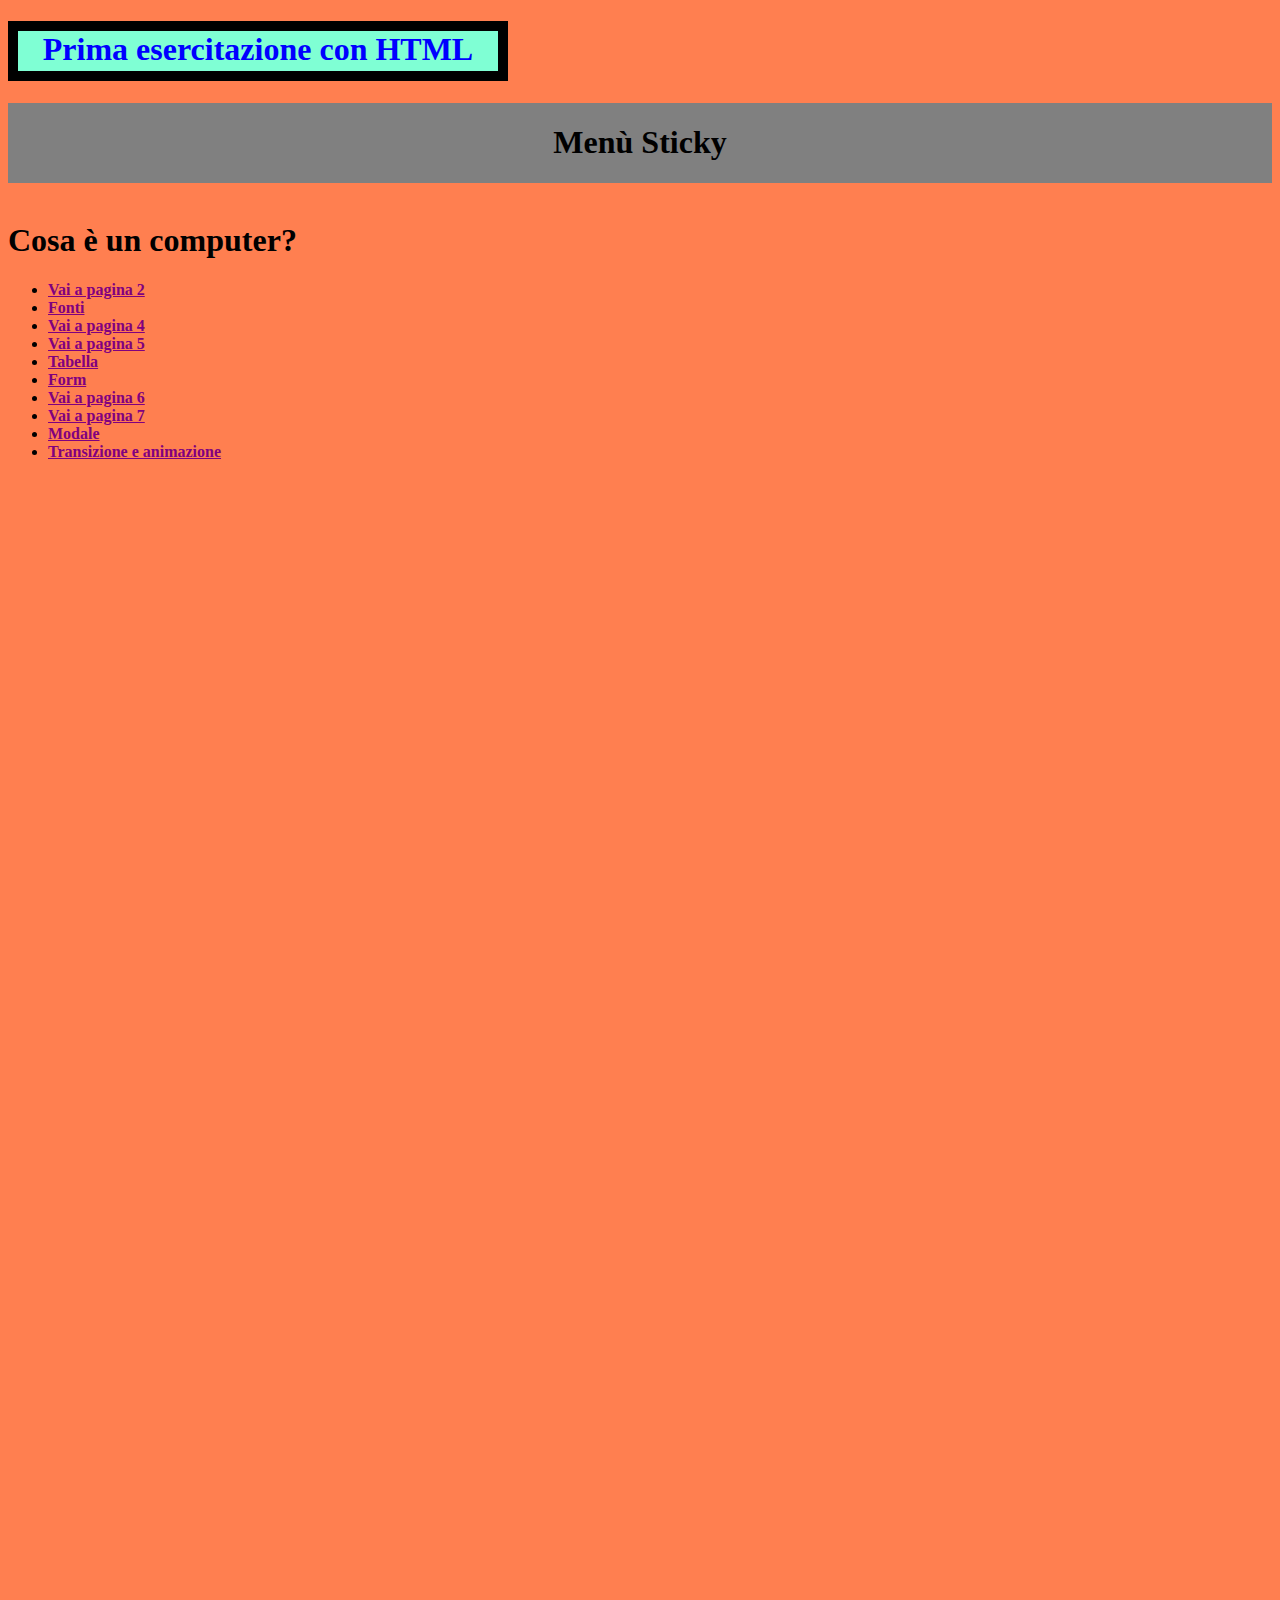
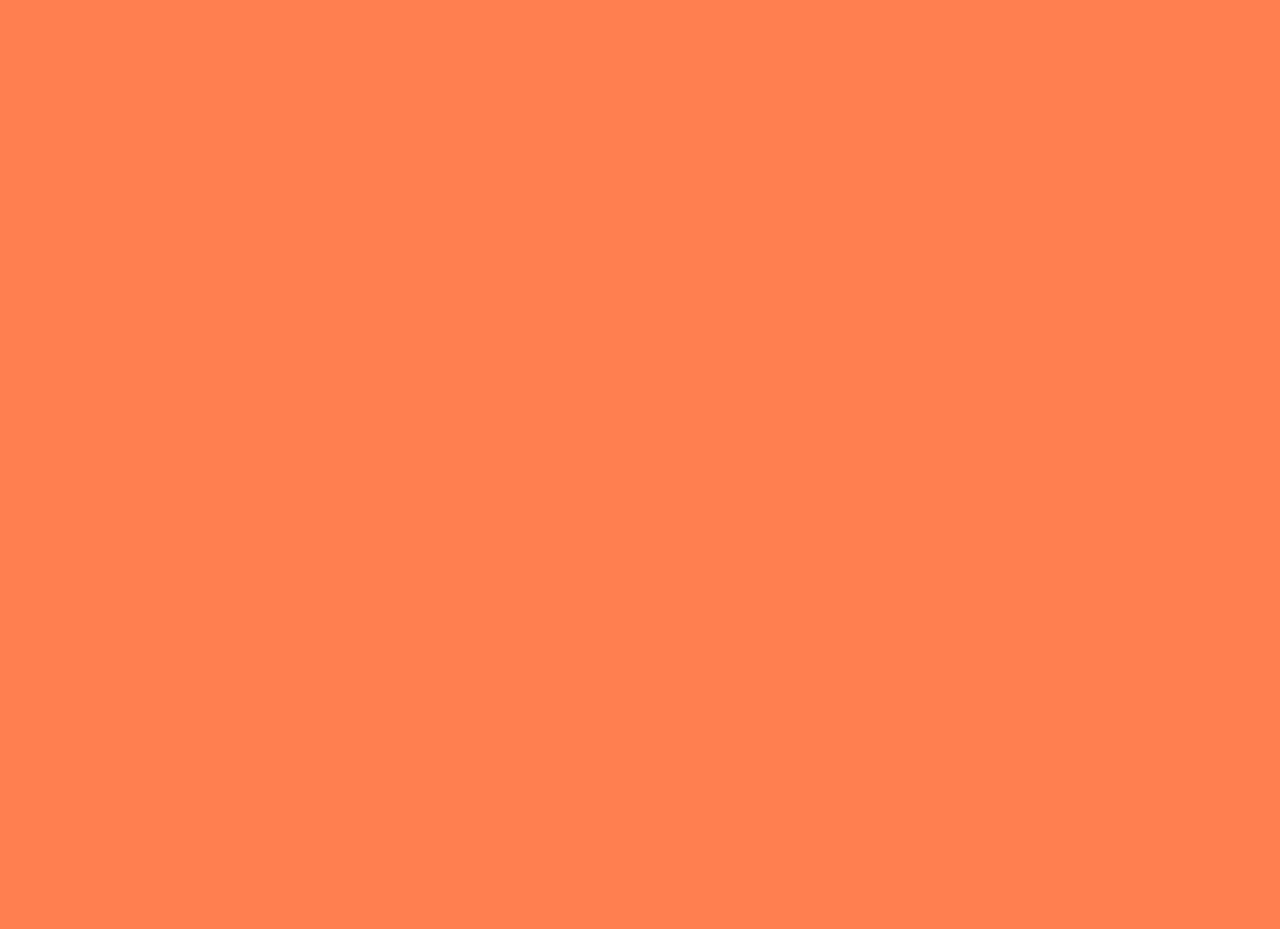
<file: index.html>
<!DOCTYPE html>
<html lang="en">
<head>
    <meta charset="UTF-8">
    <meta name="viewport" content="width=device-width, initial-scale=1.0">
    <title>Esercitazione1</title>
    <link rel="stylesheet" href="style3.css">
</head>

<style>
    * {
        box-sizing: border-box;
    }
    
    .titolo{
        color: blue;
        background-color: aquamarine;
        font-size: 120% bold;
        height: 60px;
        width: 500px;
        text-align: center;
        border: solid 10px black;
        
    }
    .paragrafo{
        font-size: 150% bold ;
    }
    li a{
        color: purple;
    }

    .sticky{
        position: sticky;
        background-color: grey;
        top: 0px;
        height: 80px;
        font-size: 200%;
        font-weight: bold;
        text-align: center;
        align-content: center;
    }
</style>



<body>
    <h1 class="titolo">Prima esercitazione con HTML</h1>
    <div class="sticky">Menù Sticky</div>
    <br>
    <h1 class="paragrafo">Cosa è un computer?</h1>
    <ul>
    <li>
        <a href="./pagina2.html">
        Vai a pagina 2
        </a>
    </li>
    <li>
        <a href="./pagina3.html">
        Fonti
        </a>
    </li>
    <li>
        <a href="./pagina4.html">
        Vai a pagina 4
        </a>
    </li>
    <li>
        <a href="./pagina5.html">
        Vai a pagina 5
        </a>
    </li>
    <li>
        <a href="./tabella.html">
        Tabella
        </a>
    </li>
    <li>
        <a href="./form.html">
            Form
        </a>
    </li>
    <li>
        <a href="./pagina6.html">
            Vai a pagina 6
        </a>
    </li>
    <li>
        <a href="./pagina7.html">
            Vai a pagina 7
        </a>
    </li>
    <li>
        <a href="./modale.html">
            Modale
        </a>
    </li>
    <li>
        <a href="./transizione.html">
            Transizione e animazione
        </a>
    </li>

    </ul>
</body>
</html>
</file>
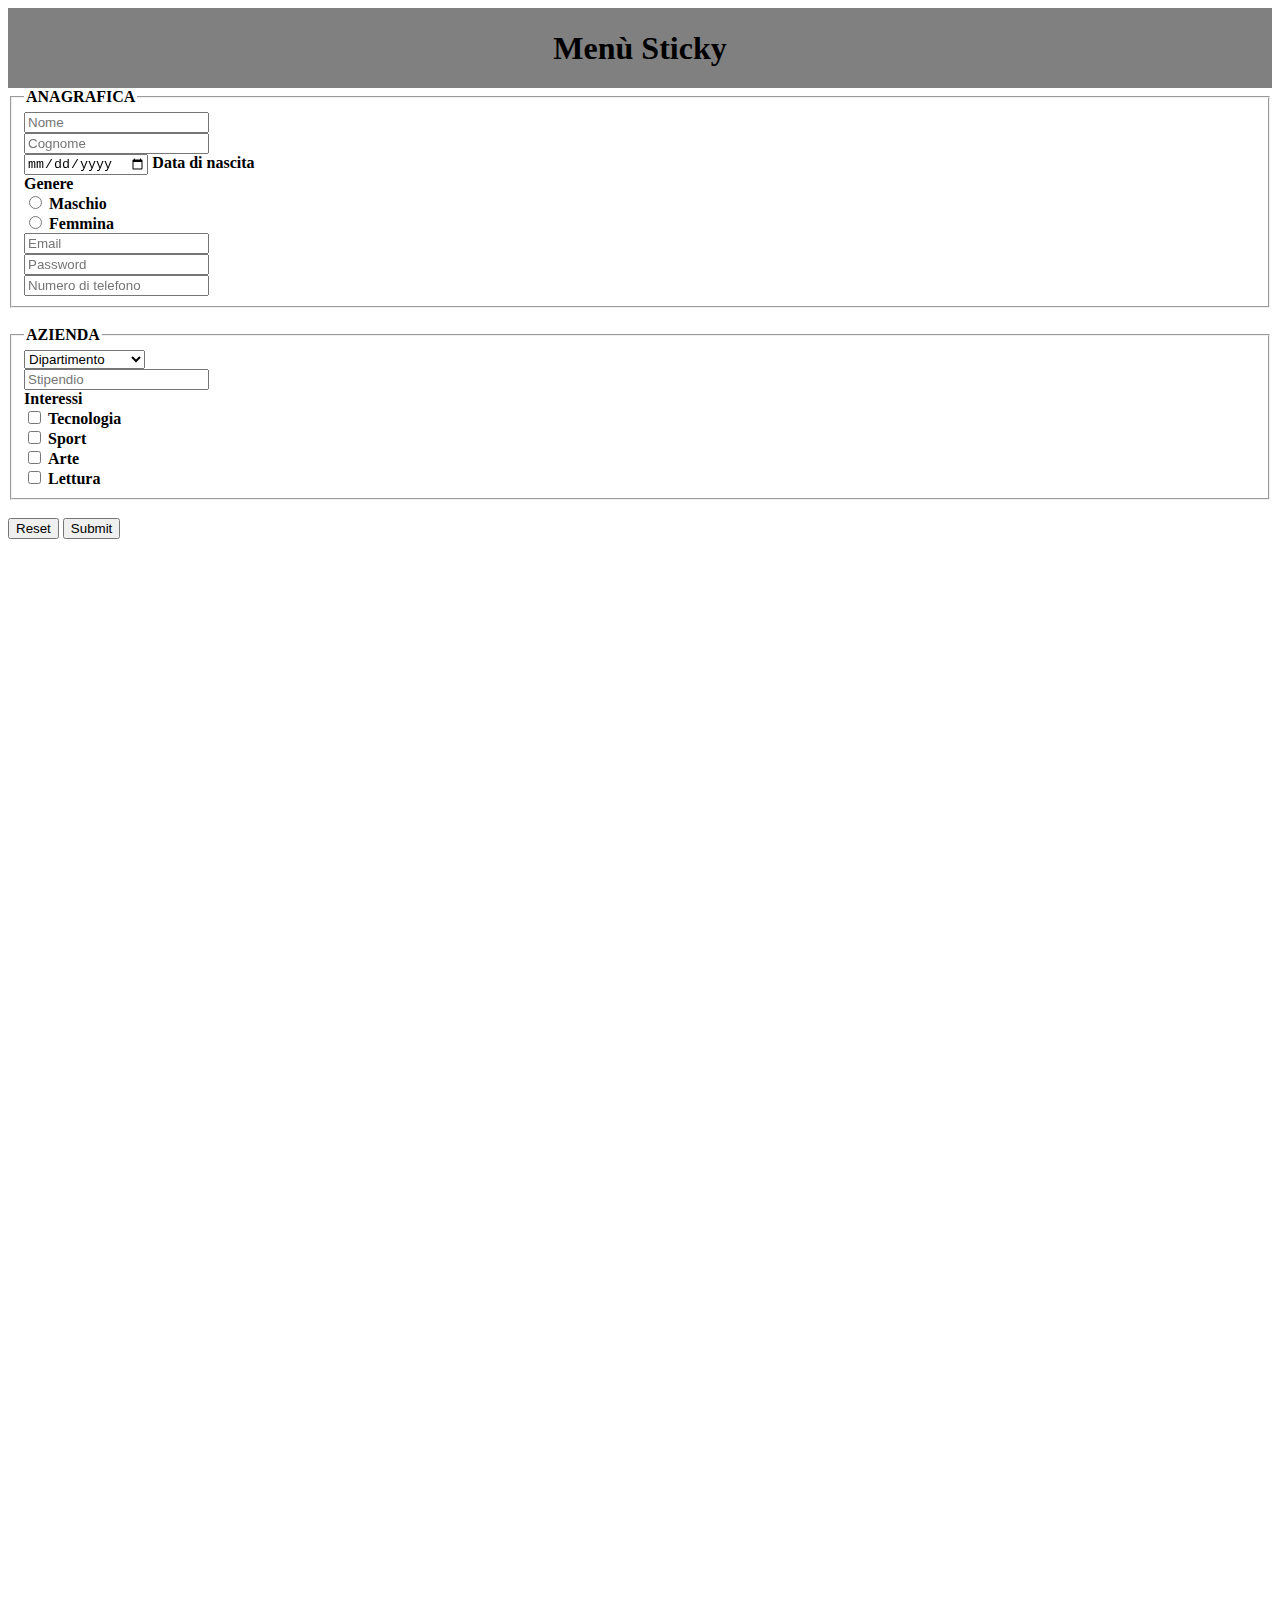
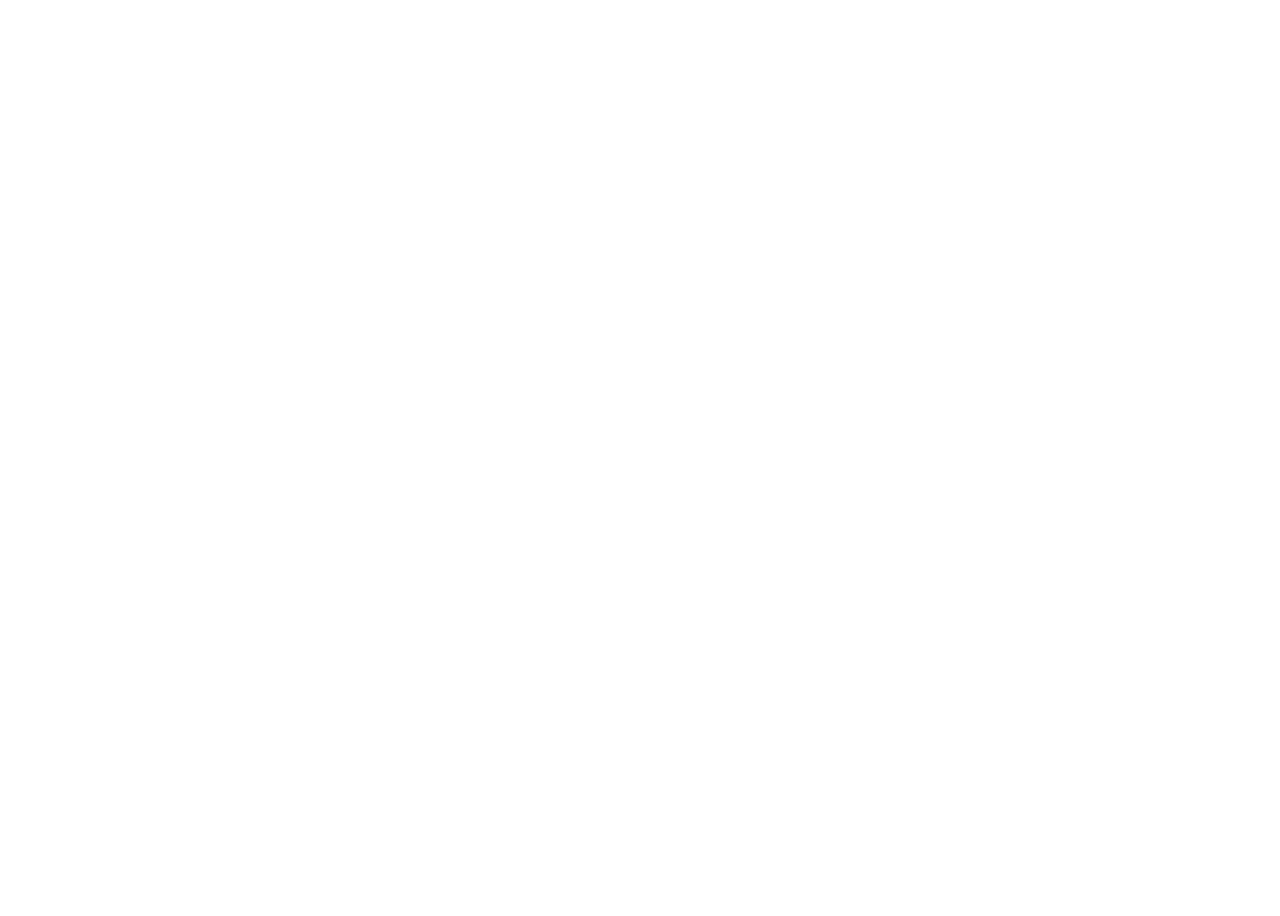
<file: form.html>
<!DOCTYPE html>
<html lang="en">
<head>
    <meta charset="UTF-8">
    <meta name="viewport" content="width=device-width, initial-scale=1.0">
    <title>Form Dipendenti</title>
    <link rel="stylesheet" href="style3.css">
</head>
<style>
    body{
        background-color: white;
    }


    [data-tooltip]{ /*[data-tooltip] prende l'attributo data-tooltip e ne gestisce lo stile*/         
        position: relative; /*position: relative per posizionre la tooltip sulla sua posizione, sopra ogni input*/ 
        cursor: default;
    }
    
    [data-tooltip]::after{  /*after per agiungere le tooltip senza modificare il contenuto deggli input*/
        position: absolute;  /*postion: absolute per far visualizzare le tooltip sopra il contentuto*/
        width: 140px;  
        left: calc(50% - 70px);  /*allinea le tooltip al centro della larghezza del blocco della tooltip*/
        bottom: 125%; /*allinea la tooltip sopra gli input*/
        text-align: center;
        box-sizing: border-box; 

        content: attr(data-tooltip);  /*imposta il contenuto della tooltip*/
        color: white;
        background-color: black;
        padding: 8px;
        border-radius: 10px;  
        font-weight: bold;

        visibility: hidden;  /*la tooltip è nascosta*/
        opacity: 0;
        transform: translateY(10px); /*spostamento della tooltip verso il basso*/
        transition: opacity 0.3s, transform 0.3s; /*animazione: cambio opacità in 0.3s, tempo transizione tooltip verso l'alto:0.2s*/
    }

    [data-tooltip]:hover::after{  
        opacity: 1;
        visibility: visible;
        transform: translateY(0);
    }
</style>

<body>
    <div class="sticky">Menù Sticky</div>
    <form action="form.html" method="POST" name="form">
        <fieldset>
            <legend>ANAGRAFICA</legend>
            <span data-tooltip="Inserisci il nome">
                <input type="text" placeholder="Nome" name="name" required >
            </span>
            <br>
            <span data-tooltip="Inserisci il cognome">
                <input type="text" placeholder="Cognome" name="surname" required>
            </span>
            <br>
            <span data-tooltip="Inserisci la data di nascita">
                <input type="date" placeholder="Data di nascita" name="birthDate" required id="date">
            </span>
            <label for="date">Data di nascita</label>
            <br>
            <label>Genere</label>
            <br>
            <span data-tooltip="Seleziona il tuo genere">
                <input type="radio" required name="gender" id="radio1" value="M">
            </span>
            <label for="radio1">Maschio</label>
            <br>
            <span data-tooltip="Seleziona il tuo genere">
                <input type="radio" required name="gender" id="radio2" value="F">
            </span>
            <label for="radio2">Femmina</label>
            <br>
            <span data-tooltip="Inserisci la tua email">
                <input type="email" placeholder="Email" name="email" required>
            </span>
            <br>
            <span data-tooltip="Inserisci la tua password">
                <input type="password" placeholder="Password" name="password" required>
            </span>
            <br>
            <span data-tooltip="Inserisci il tuo numero di telefono">
                <input type="tel" placeholder="Numero di telefono" name="telNum">
            </span>
        </fieldset>
        <br>
        <fieldset>
            <legend>AZIENDA</legend>
            <span data-tooltip="Seleziona il tuo dipartimento">
                <select required name="department">
                <option value="">Dipartimento</option>
                <option value="mrk">Marketing</option>
                <option value="adm">Amministrazione</option>
                <option value="rsr">Risorse Umane</option>
                <option value="fin">Finanze</option>
            </select>
            </span>
            <br>
            <span data-tooltip="Inserisci il tuo stipendio">
                <input type="number" placeholder="Stipendio" name="salary" required min="1000">
             </span>
            <br>
            <label>Interessi</label>
            <br>
            <span data-tooltip="Seleziona i tuoi interessi">
                <input type="checkbox" id="check1" name="tech">
            </span>
            <label for="check1">Tecnologia</label>
            <br>
            <span data-tooltip="Seleziona i tuoi interessi">
                <input type="checkbox" id="check2" name="sport">
            </span>
            <label for="check2">Sport</label>
            <br>
            <span data-tooltip="Seleziona i tuoi interessi">
                <input type="checkbox" id="check3" name="art">
            </span>
            <label for="check3">Arte</label>
            <br>
            <span data-tooltip="Seleziona i tuoi interessi">
                <input type="checkbox" id="check4" name="reading">
            </span>
            <label for="check4">Lettura</label>
        </fieldset>
        <br>
        <input type="reset" value="Reset">
        <input type="submit" value="Submit">
    </form>
</body>
</html>
</file>
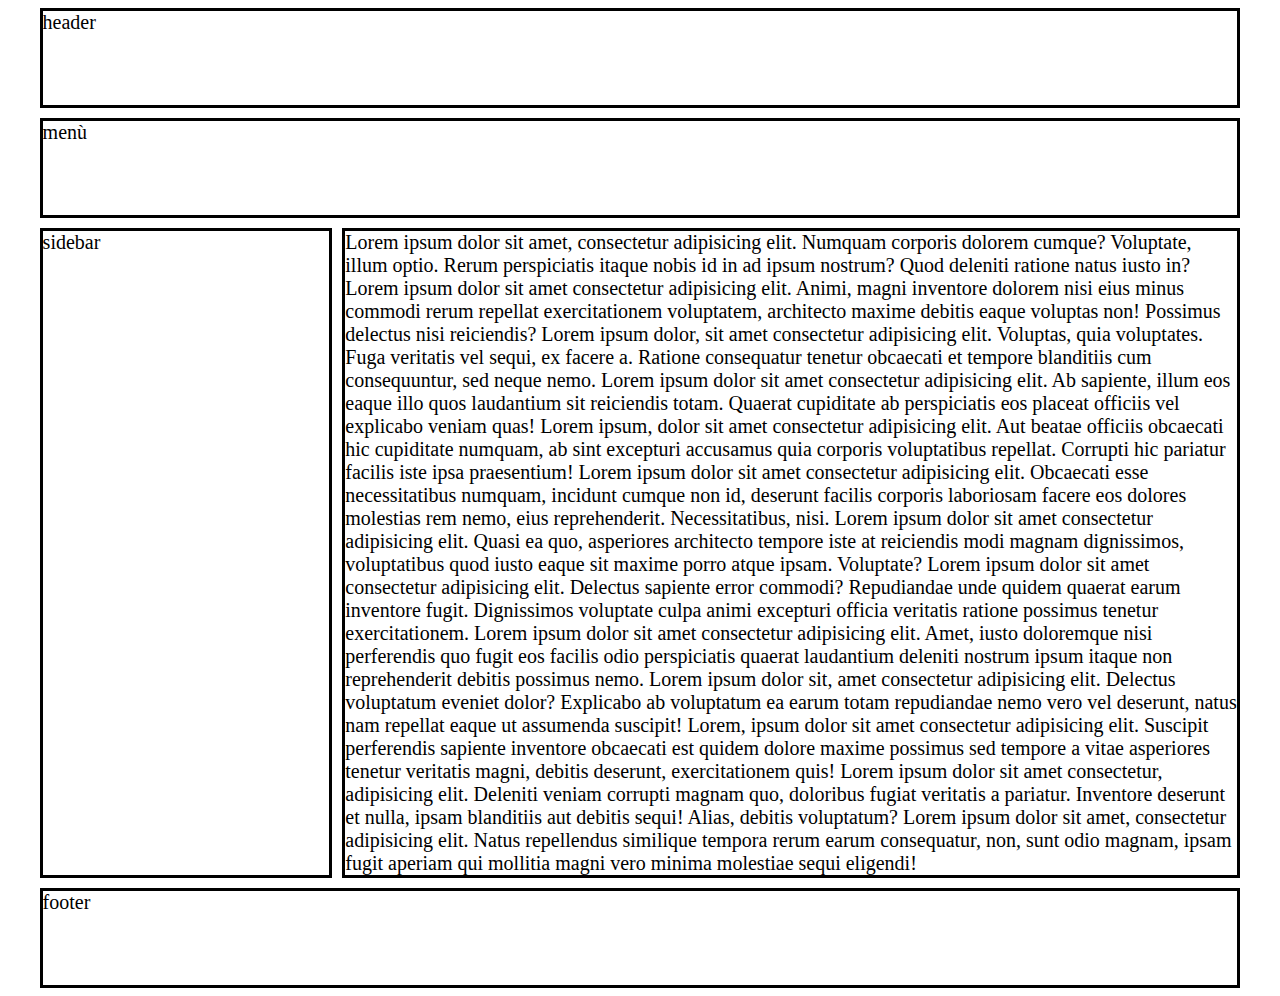
<file: media-query.html>
<!DOCTYPE html>
<html lang="en">
<head>
    <meta charset="UTF-8">
    <meta name="viewport" content="width=device-width, initial-scale=1.0">
    <title>Media Query</title>
</head>

<style>

    .wrapper{
        display: grid;
        grid-template-columns: 1fr 1fr 1fr 1fr;
        grid-auto-rows: auto;
        gap: 10px;
        width: 95%;
        margin: 0 auto;
        font-size: 20px;
    }

    .header{
        display: flex;
        flex-direction: row;
        justify-content: space-between;
        box-sizing: border-box;
        border: solid black 3px;
        grid-column: 1/5;
        height: 65px;
        width: 100%;
    }
    
    .menu{
        box-sizing: border-box;
        border: solid black 3px;
        grid-column: 1/5;
        height: 100px;
        width: 100%;
        display: none;
    }

    .sidebar{
        box-sizing: border-box;
        border: solid black 3px;
        grid-column: 1/2;
        height: 100%;
        width: 100%;
        display: none;
    }

    .content{
        box-sizing: border-box;
        border: solid black 3px;
        grid-column: 1/5;
        height: auto;
        width: 100%;
    }

    .footer{
        box-sizing: border-box;
        border: solid black 3px;
        grid-column: 1/5;
        height: 100px;
        width: 100%;
    }

    .menu-button{
        height: 25px;
        display: block;
        align-self: flex-end;
    }

    @media screen and (min-width: 577px) {
        .content{
            grid-column: 2/5;
        }

        .sidebar{
            grid-column: 1/2;
            display: block;
        }

        .menu{
            display: block;
        }

        .menu-button{
            display: none;
        }
        
        .header{
            height: 100px;
        }
    }


</style>

<body>
    <div class="wrapper">
        <div class="header">
            header
                <button class="menu-button">
                    menù
                </button>
        </div>


        <div class="menu">
            menù
        </div>

        <div class="sidebar">
            sidebar
        </div>

        <div class="content">
            Lorem ipsum dolor sit amet, consectetur adipisicing elit. Numquam corporis dolorem cumque? Voluptate, illum optio. Rerum perspiciatis itaque nobis id in ad ipsum nostrum? Quod deleniti ratione natus iusto in?
            Lorem ipsum dolor sit amet consectetur adipisicing elit. Animi, magni inventore dolorem nisi eius minus commodi rerum repellat exercitationem voluptatem, architecto maxime debitis eaque voluptas non! Possimus delectus nisi reiciendis?
            Lorem ipsum dolor, sit amet consectetur adipisicing elit. Voluptas, quia voluptates. Fuga veritatis vel sequi, ex facere a. Ratione consequatur tenetur obcaecati et tempore blanditiis cum consequuntur, sed neque nemo.
            Lorem ipsum dolor sit amet consectetur adipisicing elit. Ab sapiente, illum eos eaque illo quos laudantium sit reiciendis totam. Quaerat cupiditate ab perspiciatis eos placeat officiis vel explicabo veniam quas!
            Lorem ipsum, dolor sit amet consectetur adipisicing elit. Aut beatae officiis obcaecati hic cupiditate numquam, ab sint excepturi accusamus quia corporis voluptatibus repellat. Corrupti hic pariatur facilis iste ipsa praesentium!
            Lorem ipsum dolor sit amet consectetur adipisicing elit. Obcaecati esse necessitatibus numquam, incidunt cumque non id, deserunt facilis corporis laboriosam facere eos dolores molestias rem nemo, eius reprehenderit. Necessitatibus, nisi.
            Lorem ipsum dolor sit amet consectetur adipisicing elit. Quasi ea quo, asperiores architecto tempore iste at reiciendis modi magnam dignissimos, voluptatibus quod iusto eaque sit maxime porro atque ipsam. Voluptate?
            Lorem ipsum dolor sit amet consectetur adipisicing elit. Delectus sapiente error commodi? Repudiandae unde quidem quaerat earum inventore fugit. Dignissimos voluptate culpa animi excepturi officia veritatis ratione possimus tenetur exercitationem.
            Lorem ipsum dolor sit amet consectetur adipisicing elit. Amet, iusto doloremque nisi perferendis quo fugit eos facilis odio perspiciatis quaerat laudantium deleniti nostrum ipsum itaque non reprehenderit debitis possimus nemo.
            Lorem ipsum dolor sit, amet consectetur adipisicing elit. Delectus voluptatum eveniet dolor? Explicabo ab voluptatum ea earum totam repudiandae nemo vero vel deserunt, natus nam repellat eaque ut assumenda suscipit!
            Lorem, ipsum dolor sit amet consectetur adipisicing elit. Suscipit perferendis sapiente inventore obcaecati est quidem dolore maxime possimus sed tempore a vitae asperiores tenetur veritatis magni, debitis deserunt, exercitationem quis!
            Lorem ipsum dolor sit amet consectetur, adipisicing elit. Deleniti veniam corrupti magnam quo, doloribus fugiat veritatis a pariatur. Inventore deserunt et nulla, ipsam blanditiis aut debitis sequi! Alias, debitis voluptatum?
            Lorem ipsum dolor sit amet, consectetur adipisicing elit. Natus repellendus similique tempora rerum earum consequatur, non, sunt odio magnam, ipsam fugit aperiam qui mollitia magni vero minima molestiae sequi eligendi!

        </div>

        <div class="footer">
            footer
        </div>
    </div>
</body>
</html>
</file>
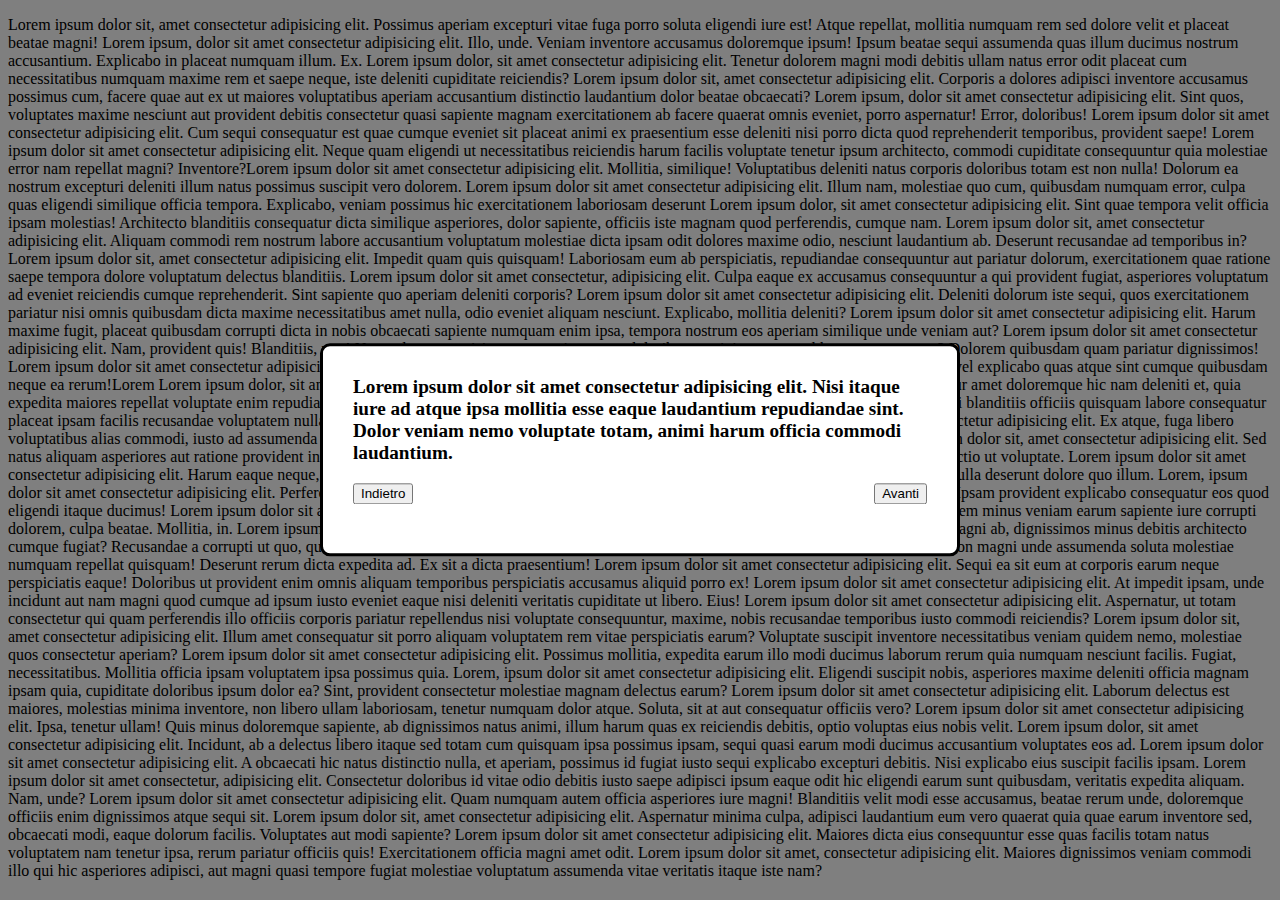
<file: modale.html>
<!DOCTYPE html>
<html lang="en">
<head>
    <meta charset="UTF-8">
    <meta name="viewport" content="width=device-width, initial-scale=1.0">
    <title>Modale</title>
</head>

<style>
    .sfondo{
        background-color: rgba(0,0,0,0.5);
        position: fixed;
        top: 0;
        left: 0;
        height: 100%;
        width: 100%;
        z-index: 2;
    }

    .modale{
        display: flex;
        flex-direction: column;
        box-sizing: border-box;
        padding: 30px;
        border: solid black;
        position: fixed;
        z-index: 2;
        opacity: 1 !important;
        background: white;
        top: 50%;
        left: 50%;
        transform: translate(-50%, -50%);
        border-radius: 10px;
        font-size: 120%;
        font-weight: bold;
    }

    .container{
        display: flex;
        flex-direction: row;
        justify-content: space-between;
    }



</style>

<body>
    <p class="contenuto">
        Lorem ipsum dolor sit, amet consectetur adipisicing elit. Possimus aperiam excepturi vitae fuga porro soluta eligendi iure est! Atque repellat, mollitia numquam rem sed dolore velit et placeat beatae magni!
        Lorem ipsum, dolor sit amet consectetur adipisicing elit. Illo, unde. Veniam inventore accusamus doloremque ipsum! Ipsum beatae sequi assumenda quas illum ducimus nostrum accusantium. Explicabo in placeat numquam illum. Ex.
        Lorem ipsum dolor, sit amet consectetur adipisicing elit. Tenetur dolorem magni modi debitis ullam natus error odit placeat cum necessitatibus numquam maxime rem et saepe neque, iste deleniti cupiditate reiciendis?
        Lorem ipsum dolor sit, amet consectetur adipisicing elit. Corporis a dolores adipisci inventore accusamus possimus cum, facere quae aut ex ut maiores voluptatibus aperiam accusantium distinctio laudantium dolor beatae obcaecati?
        Lorem ipsum, dolor sit amet consectetur adipisicing elit. Sint quos, voluptates maxime nesciunt aut provident debitis consectetur quasi sapiente magnam exercitationem ab facere quaerat omnis eveniet, porro aspernatur! Error, doloribus!
        Lorem ipsum dolor sit amet consectetur adipisicing elit. Cum sequi consequatur est quae cumque eveniet sit placeat animi ex praesentium esse deleniti nisi porro dicta quod reprehenderit temporibus, provident saepe!
        Lorem ipsum dolor sit amet consectetur adipisicing elit. Neque quam eligendi ut necessitatibus reiciendis harum facilis voluptate tenetur ipsum architecto, commodi cupiditate consequuntur quia molestiae error nam repellat magni? Inventore?Lorem ipsum dolor sit amet consectetur adipisicing elit. Mollitia, similique! Voluptatibus deleniti natus corporis doloribus totam est non nulla! Dolorum ea nostrum excepturi deleniti illum natus possimus suscipit vero dolorem.
        Lorem ipsum dolor sit amet consectetur adipisicing elit. Illum nam, molestiae quo cum, quibusdam numquam error, culpa quas eligendi similique officia tempora. Explicabo, veniam possimus hic exercitationem laboriosam deserunt
        Lorem ipsum dolor, sit amet consectetur adipisicing elit. Sint quae tempora velit officia ipsam molestias! Architecto blanditiis consequatur dicta similique asperiores, dolor sapiente, officiis iste magnam quod perferendis, cumque nam.
        Lorem ipsum dolor sit, amet consectetur adipisicing elit. Aliquam commodi rem nostrum labore accusantium voluptatum molestiae dicta ipsam odit dolores maxime odio, nesciunt laudantium ab. Deserunt recusandae ad temporibus in?
        Lorem ipsum dolor sit, amet consectetur adipisicing elit. Impedit quam quis quisquam! Laboriosam eum ab perspiciatis, repudiandae consequuntur aut pariatur dolorum, exercitationem quae ratione saepe tempora dolore voluptatum delectus blanditiis.
        Lorem ipsum dolor sit amet consectetur, adipisicing elit. Culpa eaque ex accusamus consequuntur a qui provident fugiat, asperiores voluptatum ad eveniet reiciendis cumque reprehenderit. Sint sapiente quo aperiam deleniti corporis?
        Lorem ipsum dolor sit amet consectetur adipisicing elit. Deleniti dolorum iste sequi, quos exercitationem pariatur nisi omnis quibusdam dicta maxime necessitatibus amet nulla, odio eveniet aliquam nesciunt. Explicabo, mollitia deleniti?
        Lorem ipsum dolor sit amet consectetur adipisicing elit. Harum maxime fugit, placeat quibusdam corrupti dicta in nobis obcaecati sapiente numquam enim ipsa, tempora nostrum eos aperiam similique unde veniam aut?
        Lorem ipsum dolor sit amet consectetur adipisicing elit. Nam, provident quis! Blanditiis, non! Non voluptatum nisi accusamus inventore doloribus suscipit eum, et vel harum consectetur? Dolorem quibusdam quam pariatur dignissimos!
        Lorem ipsum dolor sit amet consectetur adipisicing elit. Repellendus dicta, harum unde iure laudantium rem tenetur! Adipisci, nisi corrupti deleniti vel explicabo quas atque sint cumque quibusdam neque ea rerum!Lorem
        Lorem ipsum dolor, sit amet consectetur adipisicing elit. Consectetur corrupti nisi et voluptatum. Porro, aperiam consequuntur amet doloremque hic nam deleniti et, quia expedita maiores repellat voluptate enim repudiandae culpa.
        Lorem ipsum dolor sit amet consectetur adipisicing elit. Temporibus assumenda adipisci blanditiis officiis quisquam labore consequatur placeat ipsam facilis recusandae voluptatem nulla, reiciendis dolorem dolore delectus, magni deserunt maiores a.
        Lorem ipsum dolor sit amet, consectetur adipisicing elit. Ex atque, fuga libero voluptatibus alias commodi, iusto ad assumenda quas cumque aut quaerat sapiente, minus laboriosam adipisci sunt. Sit, adipisci quam?
        Lorem ipsum dolor sit, amet consectetur adipisicing elit. Sed natus aliquam asperiores aut ratione provident incidunt mollitia voluptates facere magnam. Eveniet, perspiciatis illo corrupti natus ipsam alias distinctio ut voluptate.
        Lorem ipsum dolor sit amet consectetur adipisicing elit. Harum eaque neque, nostrum nihil aliquid ab vel doloribus ipsa nemo! Aperiam error doloremque est molestias harum nulla deserunt dolore quo illum.
        Lorem, ipsum dolor sit amet consectetur adipisicing elit. Perferendis animi quibusdam expedita dicta a numquam aperiam veniam corrupti nostrum! Magni, fugit! Ipsam provident explicabo consequatur eos quod eligendi itaque ducimus!
        Lorem ipsum dolor sit amet consectetur adipisicing elit. Vitae nisi facilis officiis tempore voluptas ea nobis, quam sint quidem minus veniam earum sapiente iure corrupti dolorem, culpa beatae. Mollitia, in.
        Lorem ipsum dolor sit amet consectetur adipisicing elit. Alias, doloribus facilis? Quae aliquid pariatur impedit magni ab, dignissimos minus debitis architecto cumque fugiat? Recusandae a corrupti ut quo, quod ipsam.
        Lorem ipsum dolor sit amet consectetur adipisicing elit. Accusantium voluptates culpa, non magni unde assumenda soluta molestiae numquam repellat quisquam! Deserunt rerum dicta expedita ad. Ex sit a dicta praesentium!
        Lorem ipsum dolor sit amet consectetur adipisicing elit. Sequi ea sit eum at corporis earum neque perspiciatis eaque! Doloribus ut provident enim omnis aliquam temporibus perspiciatis accusamus aliquid porro ex!
        Lorem ipsum dolor sit amet consectetur adipisicing elit. At impedit ipsam, unde incidunt aut nam magni quod cumque ad ipsum iusto eveniet eaque nisi deleniti veritatis cupiditate ut libero. Eius!
        Lorem ipsum dolor sit amet consectetur adipisicing elit. Aspernatur, ut totam consectetur qui quam perferendis illo officiis corporis pariatur repellendus nisi voluptate consequuntur, maxime, nobis recusandae temporibus iusto commodi reiciendis?
        Lorem ipsum dolor sit, amet consectetur adipisicing elit. Illum amet consequatur sit porro aliquam voluptatem rem vitae perspiciatis earum? Voluptate suscipit inventore necessitatibus veniam quidem nemo, molestiae quos consectetur aperiam?
        Lorem ipsum dolor sit amet consectetur adipisicing elit. Possimus mollitia, expedita earum illo modi ducimus laborum rerum quia numquam nesciunt facilis. Fugiat, necessitatibus. Mollitia officia ipsam voluptatem ipsa possimus quia.
        Lorem, ipsum dolor sit amet consectetur adipisicing elit. Eligendi suscipit nobis, asperiores maxime deleniti officia magnam ipsam quia, cupiditate doloribus ipsum dolor ea? Sint, provident consectetur molestiae magnam delectus earum?
        Lorem ipsum dolor sit amet consectetur adipisicing elit. Laborum delectus est maiores, molestias minima inventore, non libero ullam laboriosam, tenetur numquam dolor atque. Soluta, sit at aut consequatur officiis vero?
        Lorem ipsum dolor sit amet consectetur adipisicing elit. Ipsa, tenetur ullam! Quis minus doloremque sapiente, ab dignissimos natus animi, illum harum quas ex reiciendis debitis, optio voluptas eius nobis velit.
        Lorem ipsum dolor, sit amet consectetur adipisicing elit. Incidunt, ab a delectus libero itaque sed totam cum quisquam ipsa possimus ipsam, sequi quasi earum modi ducimus accusantium voluptates eos ad.
        Lorem ipsum dolor sit amet consectetur adipisicing elit. A obcaecati hic natus distinctio nulla, et aperiam, possimus id fugiat iusto sequi explicabo excepturi debitis. Nisi explicabo eius suscipit facilis ipsam.
        Lorem ipsum dolor sit amet consectetur, adipisicing elit. Consectetur doloribus id vitae odio debitis iusto saepe adipisci ipsum eaque odit hic eligendi earum sunt quibusdam, veritatis expedita aliquam. Nam, unde?
        Lorem ipsum dolor sit amet consectetur adipisicing elit. Quam numquam autem officia asperiores iure magni! Blanditiis velit modi esse accusamus, beatae rerum unde, doloremque officiis enim dignissimos atque sequi sit.
        Lorem ipsum dolor sit, amet consectetur adipisicing elit. Aspernatur minima culpa, adipisci laudantium eum vero quaerat quia quae earum inventore sed, obcaecati modi, eaque dolorum facilis. Voluptates aut modi sapiente?
        Lorem ipsum dolor sit amet consectetur adipisicing elit. Maiores dicta eius consequuntur esse quas facilis totam natus voluptatem nam tenetur ipsa, rerum pariatur officiis quis! Exercitationem officia magni amet odit.
        Lorem ipsum dolor sit amet, consectetur adipisicing elit. Maiores dignissimos veniam commodi illo qui hic asperiores adipisci, aut magni quasi tempore fugiat molestiae voluptatum assumenda vitae veritatis itaque iste nam?

    </p>
    <div class="sfondo">
        <div class="modale">
            Lorem ipsum dolor sit amet consectetur adipisicing elit. Nisi itaque iure ad atque ipsa mollitia esse eaque laudantium repudiandae sint. Dolor veniam nemo voluptate totam, animi harum officia commodi laudantium.  
            <p class="container">
                <input type="button" value="Indietro">
                <input type="button" value="Avanti">
            </p>
        </div>
    </div>   
</body>
</html>
</file>
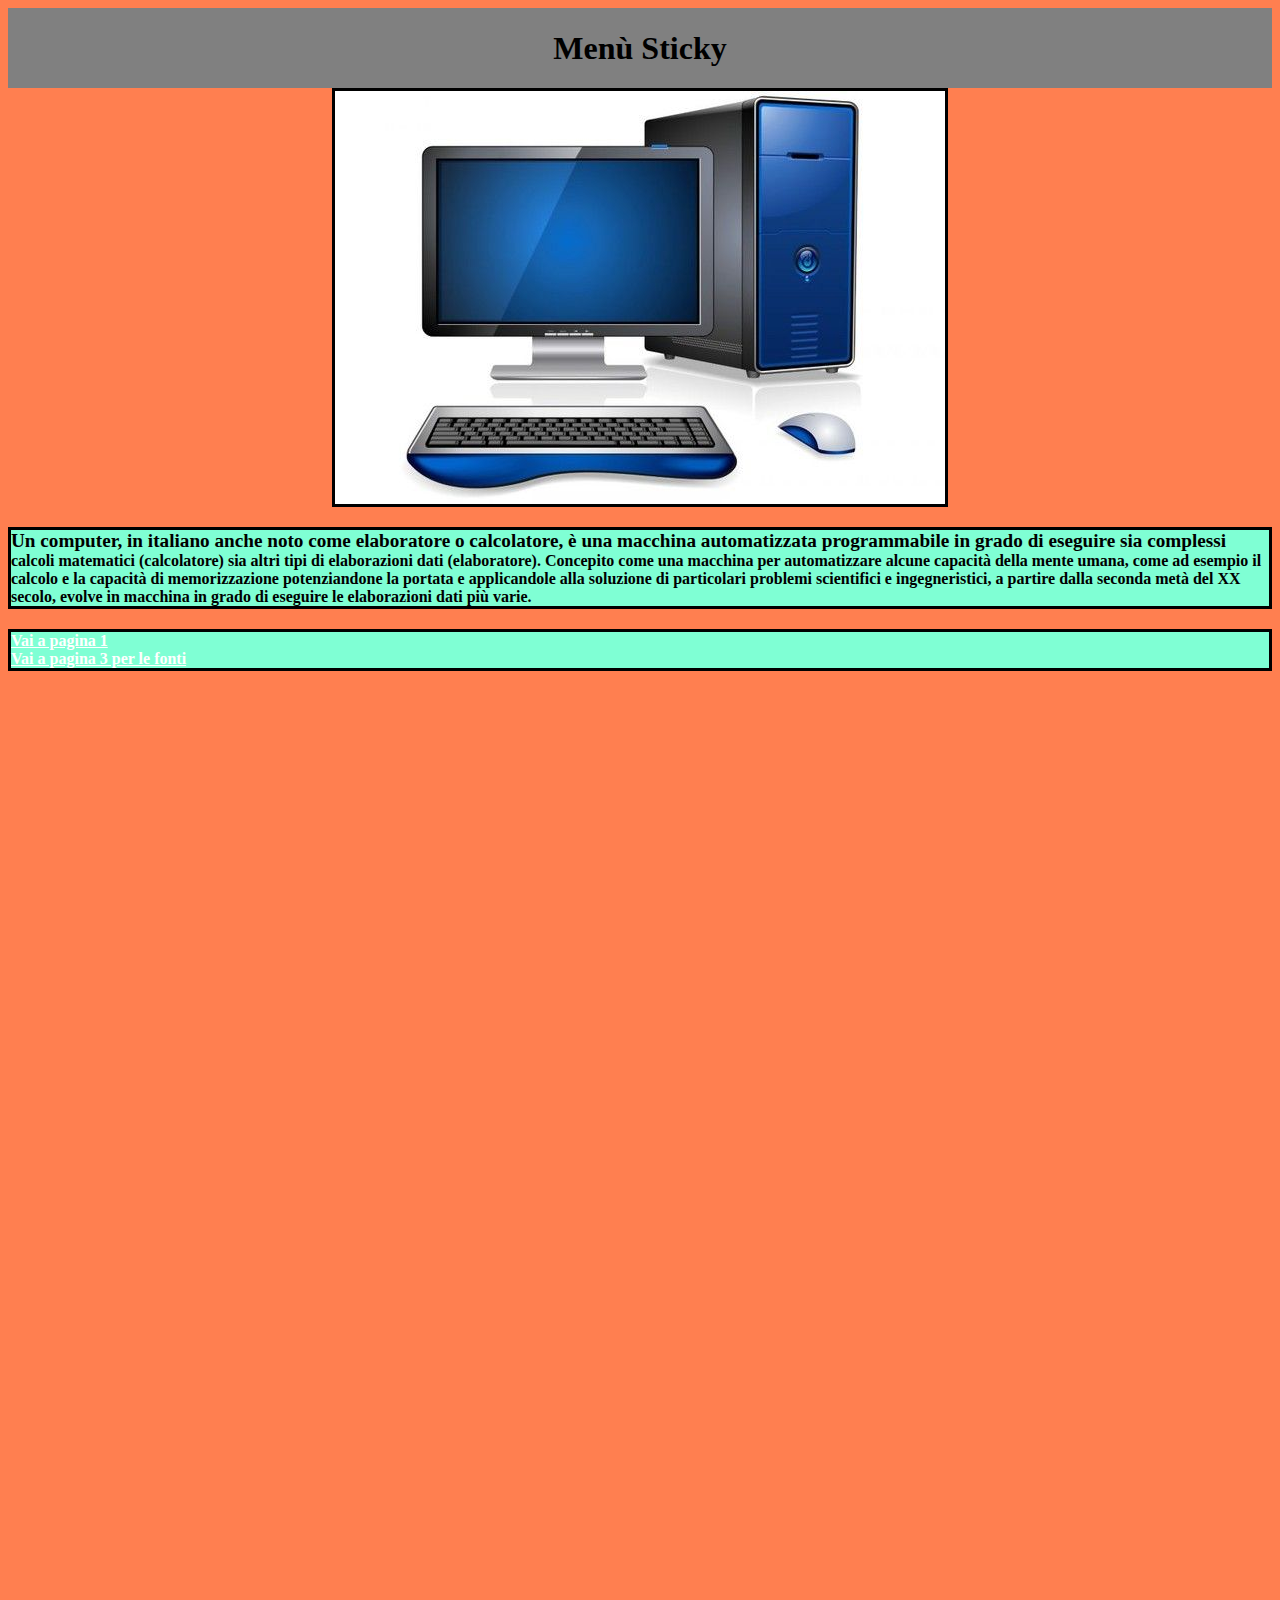
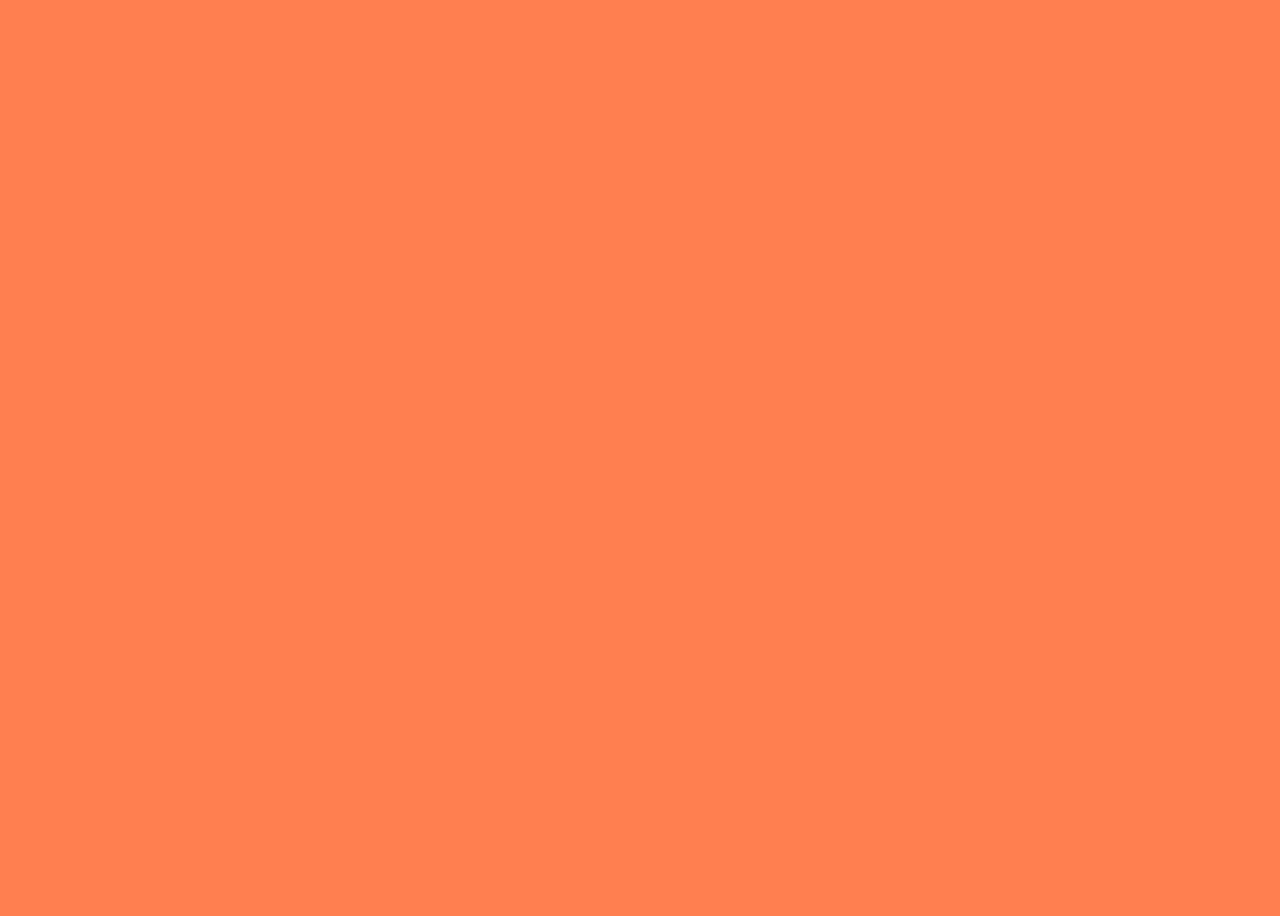
<file: pagina2.html>
<!DOCTYPE html>
<html lang="en">
<head>
    <meta charset="UTF-8">
    <meta name="viewport" content="width=device-width, initial-scale=1.0">
    <title>Pagina 2</title>
    <link rel="stylesheet" href="style3.css">
</head>
<style>

    .page{
        display: flex;
        flex-wrap: wrap;
        flex-direction: column;     
        gap: 20px;
    }

    .paragrafo::first-line{
        font-size: 120% ;
        font-weight: bold;
    }

    .paragrafo{
        background-color: aquamarine;
        border: solid black;
    }

    .links{
        background-color: aquamarine;       
        display: inline-block flex;
        border: solid black;  
        a {
            color: #fff;
            &:hover {
                color: #f00 !important;
            }
            &:focus {
                color: #0f0;
            }
            &:visited {
                color: #00f;
            }
        }
    }
   
    .img{
         border: solid black;
         align-self: center;
    }

</style>
<body>
    <div class="sticky">Menù Sticky</div>
    <div class="page">
        <img src="./computerlogo2.jpg" title="Computer" class="img">
        <div class="paragrafo">Un computer, in italiano anche noto come elaboratore o calcolatore, è una macchina automatizzata programmabile in grado di eseguire sia complessi calcoli matematici (calcolatore) sia altri tipi di elaborazioni dati (elaboratore).
        Concepito come una macchina per automatizzare alcune capacità della mente umana, 
        come ad esempio il calcolo e la capacità di memorizzazione potenziandone la portata e applicandole alla soluzione di particolari problemi scientifici e ingegneristici,
        a partire dalla seconda metà del XX secolo, evolve in macchina in grado di eseguire le elaborazioni dati più varie.
        </div>
        <div class="links">
            <a href="./index.html">
                Vai a pagina 1
            </a>
        <br>
            <a href="./pagina3.html">
                Vai a pagina 3 per le fonti
            </a>
        </div>
    </div>
</body>
</html>
</file>
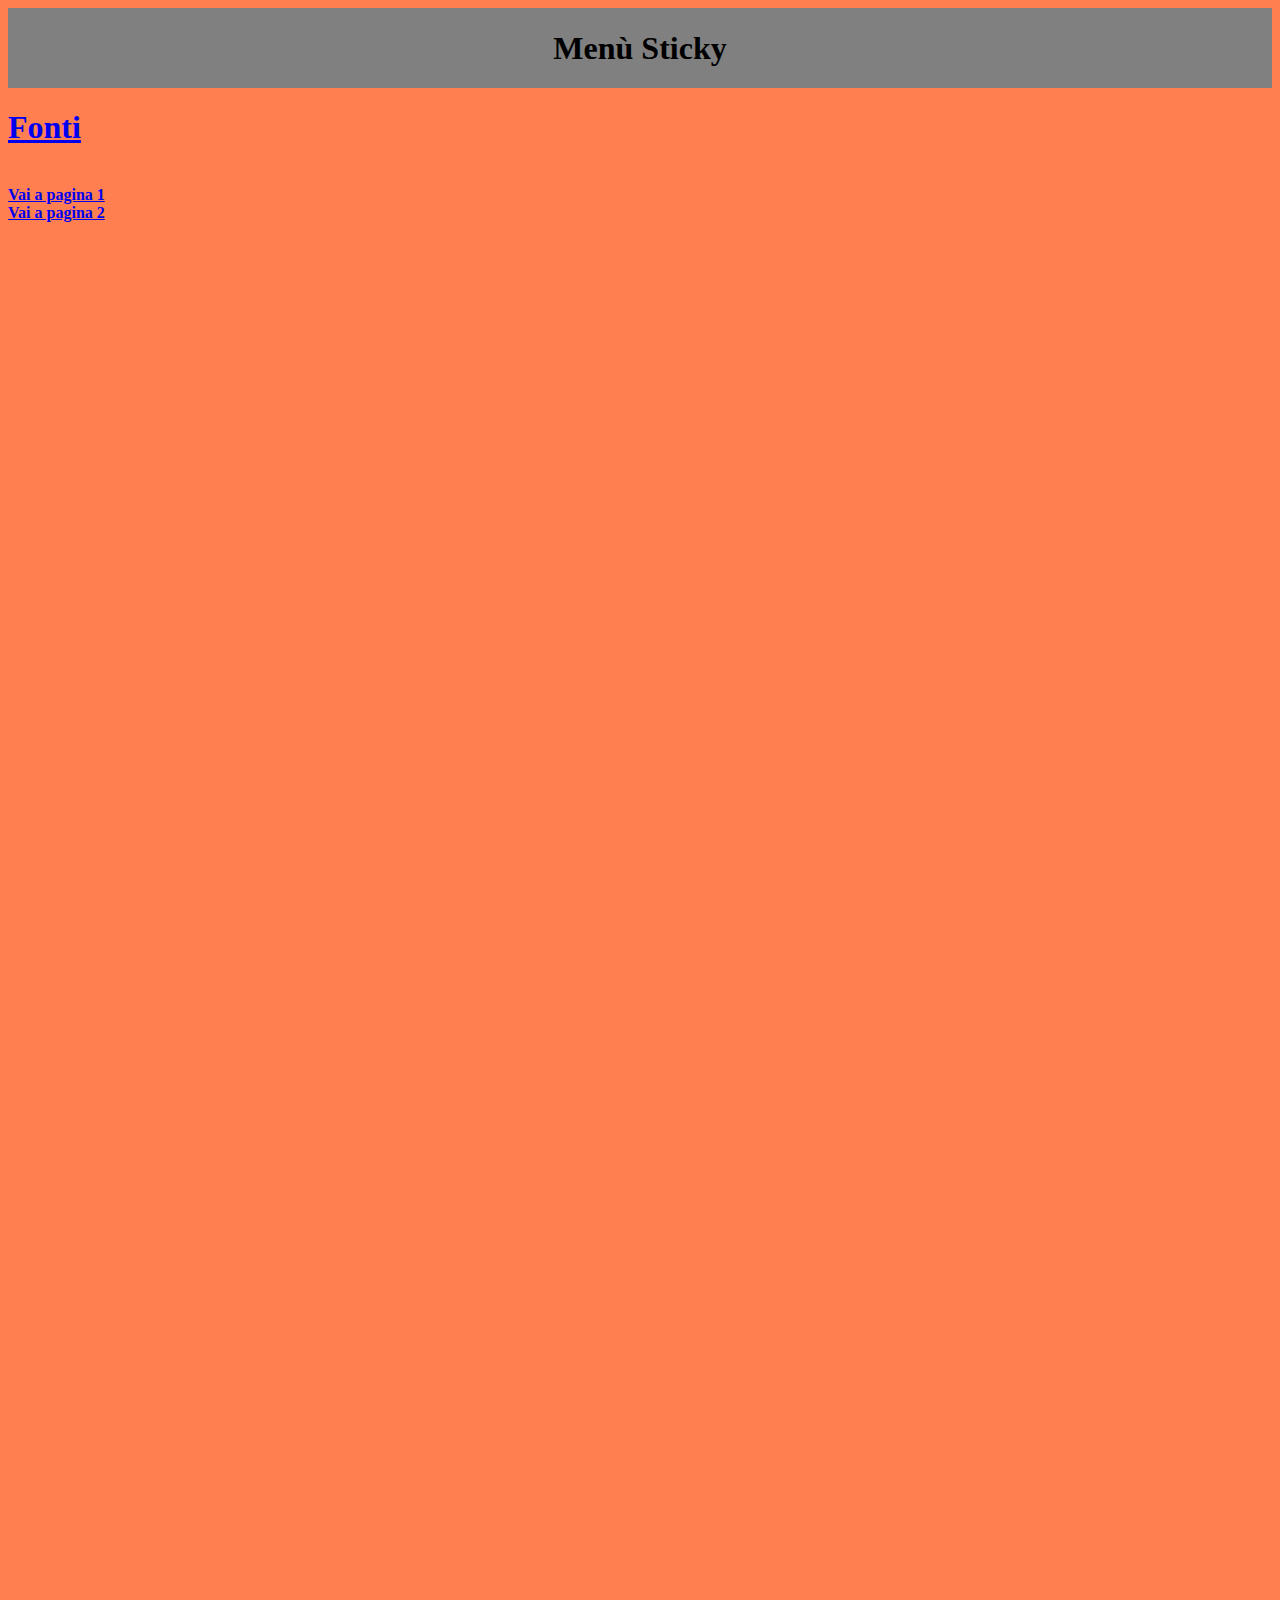
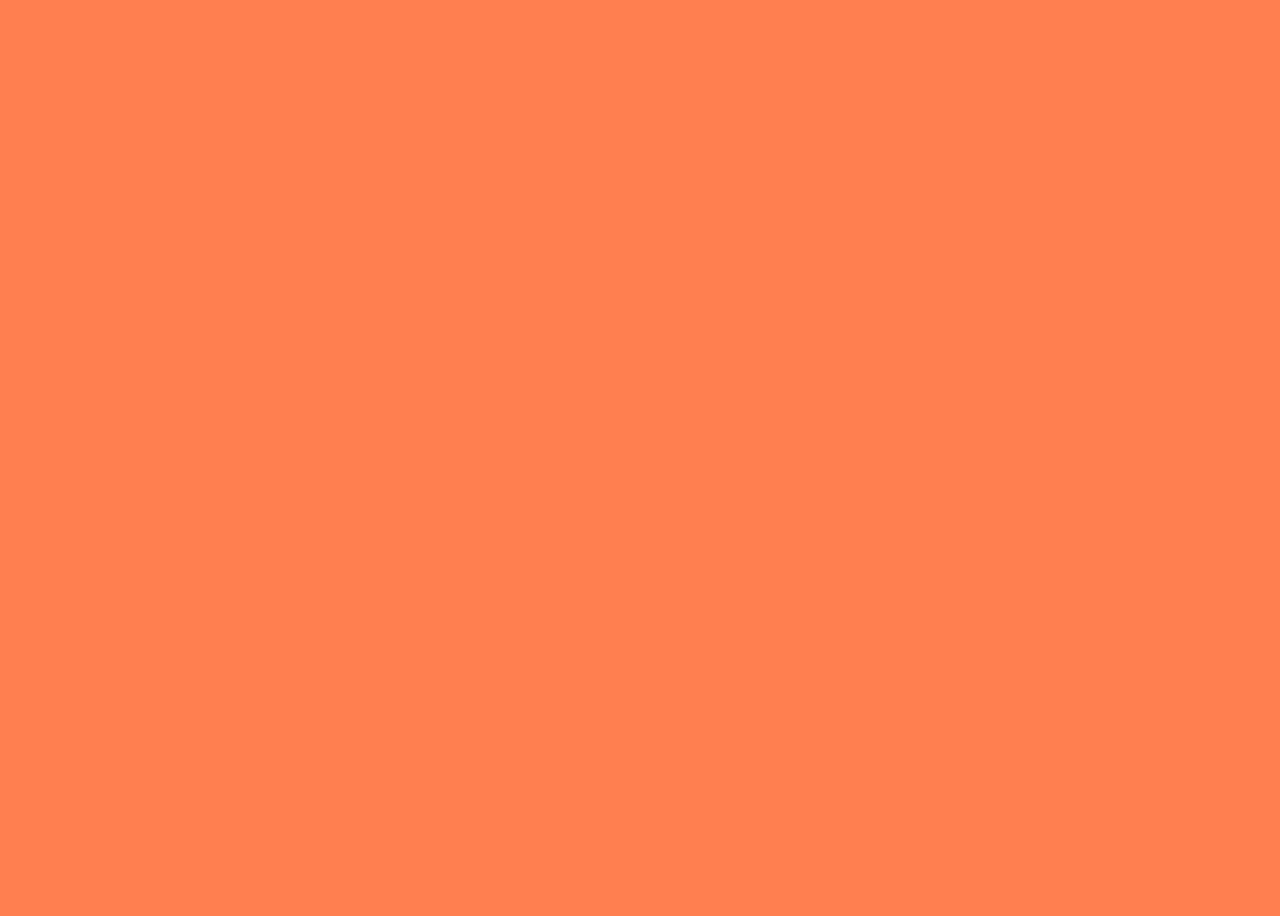
<file: pagina3.html>
<!DOCTYPE html>
<html lang="en">
<head>
    <meta charset="UTF-8">
    <meta name="viewport" content="width=device-width, initial-scale=1.0">
    <title>Pagina 3</title>
    <link rel="stylesheet" href="style3.css">
</head>
<style>

</style>
<body>
    <div class="sticky">Menù Sticky</div>
    <a href="https://it.wikipedia.org/wiki/Computer" target="_blank">
        <h1>Fonti</h1>
    </a>
    <br>
    <a href="./index.html">
        Vai a pagina 1
    </a>
    <br>
    <a href="./pagina2.html">
        Vai a pagina 2   
    </a>
</body>
</html>
</file>
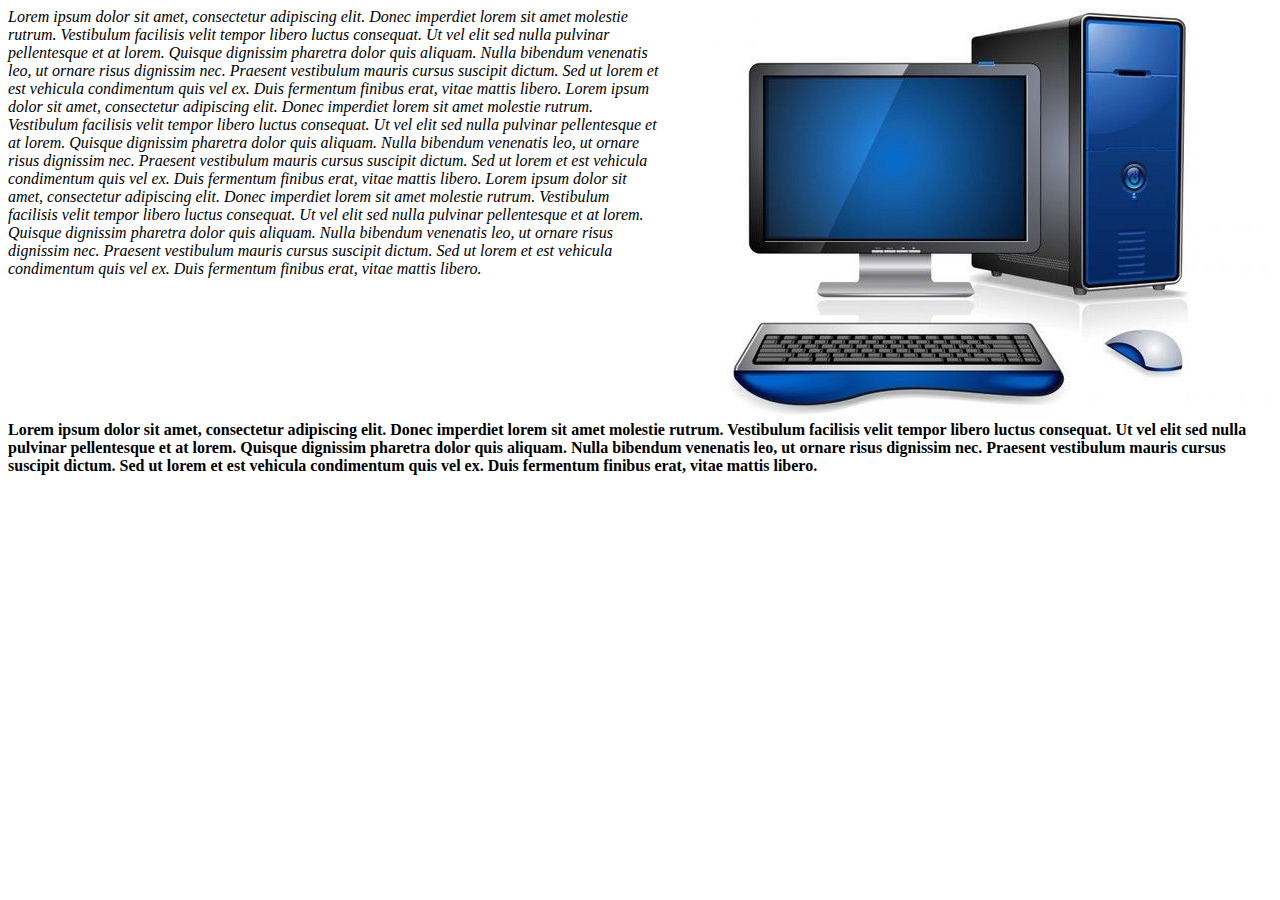
<file: pagina4.html>
<!DOCTYPE html>
<html lang="en">
<head>
    <meta charset="UTF-8">
    <meta name="viewport" content="width=device-width, initial-scale=1.0">
    <title>Pagina 4</title>
    <link rel="stylesheet" href="style2.css">
    <style>
        .clear-float{
            &::after{
                display: block;
                content: "";
                clear: both;
            }
        }
        .first-paragraph{
            font-style: italic;
        }
        .second-paragraph{
            font-weight: bold;
        }
    </style>
</head>
<body>
    <div>
        <div class="clear-float first-paragraph">
            <img src="computerlogo2.jpg" title="Computer" class="img">        
            Lorem ipsum dolor sit amet, consectetur adipiscing elit. Donec imperdiet lorem sit amet molestie rutrum. Vestibulum facilisis velit tempor libero luctus consequat. Ut vel elit sed nulla pulvinar pellentesque et at lorem. Quisque dignissim pharetra dolor quis aliquam. Nulla bibendum venenatis leo, ut ornare risus dignissim nec. Praesent vestibulum mauris cursus suscipit dictum. Sed ut lorem et est vehicula condimentum quis vel ex. Duis fermentum finibus erat, vitae mattis libero.
            Lorem ipsum dolor sit amet, consectetur adipiscing elit. Donec imperdiet lorem sit amet molestie rutrum. Vestibulum facilisis velit tempor libero luctus consequat. Ut vel elit sed nulla pulvinar pellentesque et at lorem. Quisque dignissim pharetra dolor quis aliquam. Nulla bibendum venenatis leo, ut ornare risus dignissim nec. Praesent vestibulum mauris cursus suscipit dictum. Sed ut lorem et est vehicula condimentum quis vel ex. Duis fermentum finibus erat, vitae mattis libero.
            Lorem ipsum dolor sit amet, consectetur adipiscing elit. Donec imperdiet lorem sit amet molestie rutrum. Vestibulum facilisis velit tempor libero luctus consequat. Ut vel elit sed nulla pulvinar pellentesque et at lorem. Quisque dignissim pharetra dolor quis aliquam. Nulla bibendum venenatis leo, ut ornare risus dignissim nec. Praesent vestibulum mauris cursus suscipit dictum. Sed ut lorem et est vehicula condimentum quis vel ex. Duis fermentum finibus erat, vitae mattis libero.
        </div>
        <div class="second-paragraph">
            Lorem ipsum dolor sit amet, consectetur adipiscing elit. Donec imperdiet lorem sit amet molestie rutrum. Vestibulum facilisis velit tempor libero luctus consequat. Ut vel elit sed nulla pulvinar pellentesque et at lorem. Quisque dignissim pharetra dolor quis aliquam. Nulla bibendum venenatis leo, ut ornare risus dignissim nec. Praesent vestibulum mauris cursus suscipit dictum. Sed ut lorem et est vehicula condimentum quis vel ex. Duis fermentum finibus erat, vitae mattis libero.
        </div>

    </div>   
</body>
</html>
</file>
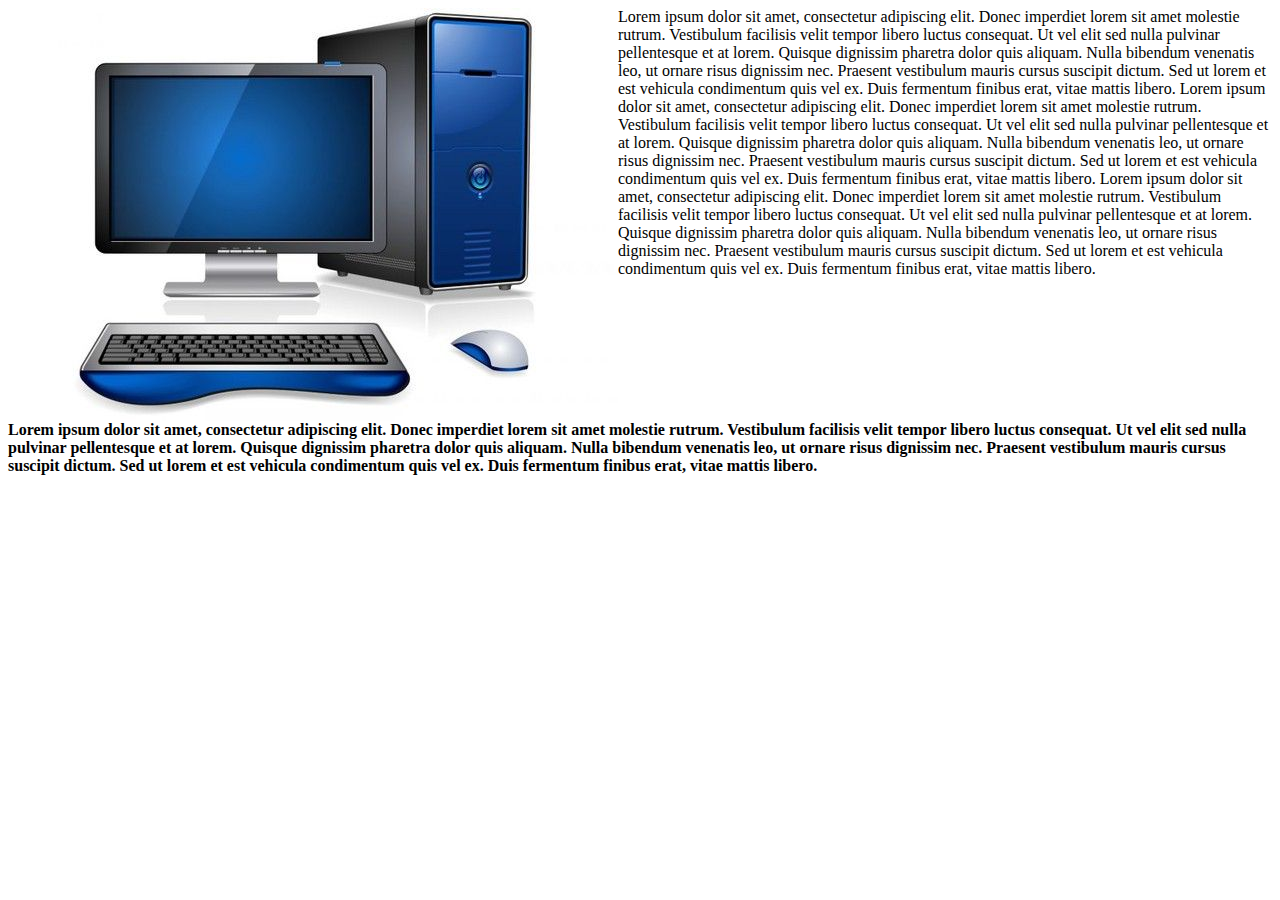
<file: pagina5.html>
<!DOCTYPE html>
<html lang="en">
<head>
    <meta charset="UTF-8">
    <meta name="viewport" content="width=device-width, initial-scale=1.0">
    <title>Pagina 5</title>
    <link rel="stylesheet" href="style2.css">
    <style>
        .second-paragraph{
            font-weight: bold;
            clear: both;
        }
    </style>
</head>
<body>
    <div>
        <div>
            <img src="computerlogo2.jpg" title="Computer" class="img2">        
            Lorem ipsum dolor sit amet, consectetur adipiscing elit. Donec imperdiet lorem sit amet molestie rutrum. Vestibulum facilisis velit tempor libero luctus consequat. Ut vel elit sed nulla pulvinar pellentesque et at lorem. Quisque dignissim pharetra dolor quis aliquam. Nulla bibendum venenatis leo, ut ornare risus dignissim nec. Praesent vestibulum mauris cursus suscipit dictum. Sed ut lorem et est vehicula condimentum quis vel ex. Duis fermentum finibus erat, vitae mattis libero.
            Lorem ipsum dolor sit amet, consectetur adipiscing elit. Donec imperdiet lorem sit amet molestie rutrum. Vestibulum facilisis velit tempor libero luctus consequat. Ut vel elit sed nulla pulvinar pellentesque et at lorem. Quisque dignissim pharetra dolor quis aliquam. Nulla bibendum venenatis leo, ut ornare risus dignissim nec. Praesent vestibulum mauris cursus suscipit dictum. Sed ut lorem et est vehicula condimentum quis vel ex. Duis fermentum finibus erat, vitae mattis libero.
            Lorem ipsum dolor sit amet, consectetur adipiscing elit. Donec imperdiet lorem sit amet molestie rutrum. Vestibulum facilisis velit tempor libero luctus consequat. Ut vel elit sed nulla pulvinar pellentesque et at lorem. Quisque dignissim pharetra dolor quis aliquam. Nulla bibendum venenatis leo, ut ornare risus dignissim nec. Praesent vestibulum mauris cursus suscipit dictum. Sed ut lorem et est vehicula condimentum quis vel ex. Duis fermentum finibus erat, vitae mattis libero.
        </div>
        <div class="second-paragraph">
            Lorem ipsum dolor sit amet, consectetur adipiscing elit. Donec imperdiet lorem sit amet molestie rutrum. Vestibulum facilisis velit tempor libero luctus consequat. Ut vel elit sed nulla pulvinar pellentesque et at lorem. Quisque dignissim pharetra dolor quis aliquam. Nulla bibendum venenatis leo, ut ornare risus dignissim nec. Praesent vestibulum mauris cursus suscipit dictum. Sed ut lorem et est vehicula condimentum quis vel ex. Duis fermentum finibus erat, vitae mattis libero.
        </div>

    </div>   
</body>
</html>
</file>
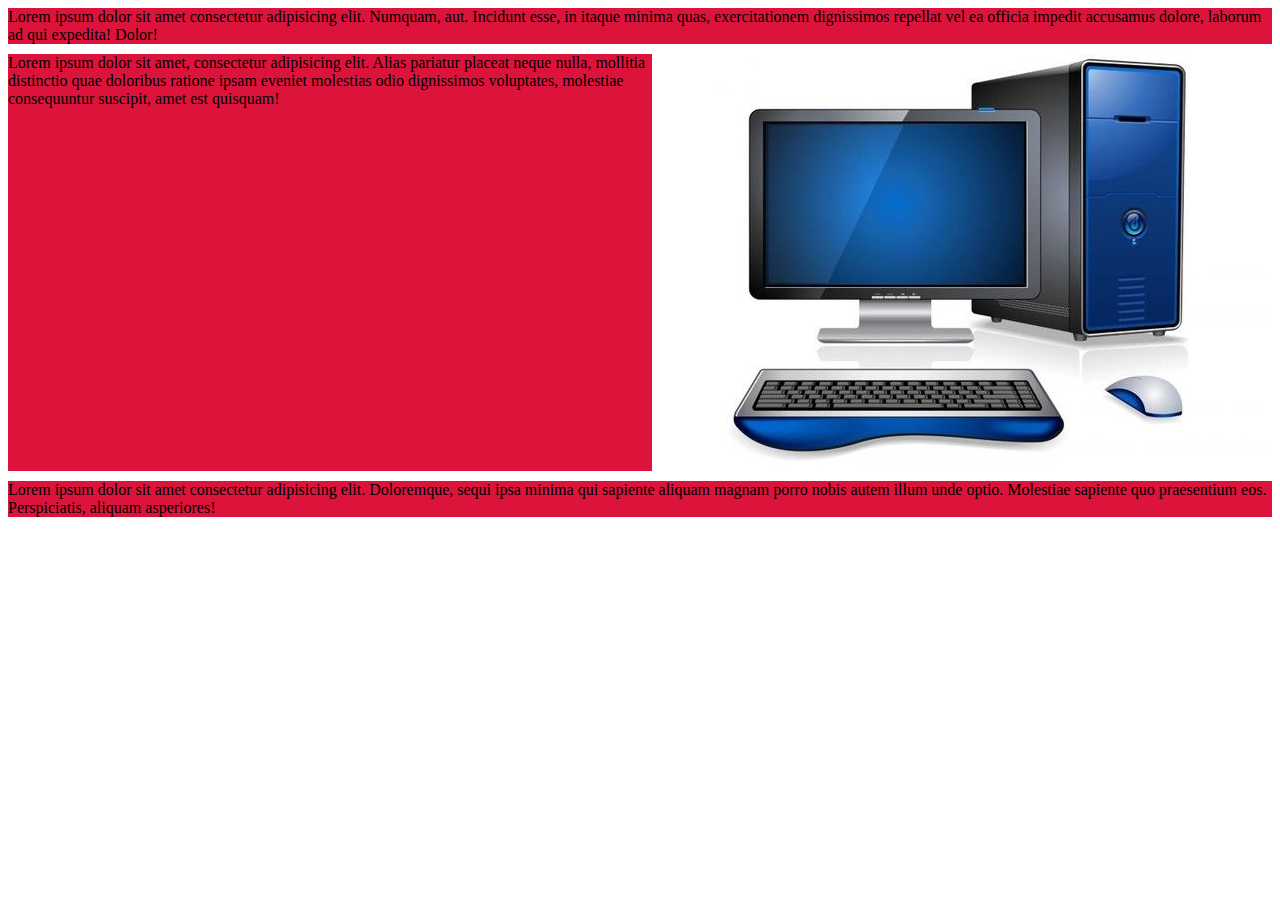
<file: pagina6.html>
<!DOCTYPE html>
<html lang="en">
<head>
    <meta charset="UTF-8">
    <meta name="viewport" content="width=device-width, initial-scale=1.0">
    <title>Pagina 6</title>
</head>
<style>
    .container{
        display: grid;
        grid-template-columns: 1fr 1fr 1fr;
        grid-auto-rows: auto;
        gap: 10px;
    }
    .box1{
        background-color: crimson;
        grid-column: 1/4;
    }
    .box2{
        background-color: crimson;
        grid-column: 1/3;
    }
    /*.box3{
        background-color: crimson;
    }*/
    .box4{
        background-color: crimson;
        grid-column: 1/4;
    }
</style>
<body>
    <div class="container">
        <div class="box1">Lorem ipsum dolor sit amet consectetur adipisicing elit. Numquam, aut. Incidunt esse, in itaque minima quas, exercitationem dignissimos repellat vel ea officia impedit accusamus dolore, laborum ad qui expedita! Dolor!</div>
        <div class="box2">Lorem ipsum dolor sit amet, consectetur adipisicing elit. Alias pariatur placeat neque nulla, mollitia distinctio quae doloribus ratione ipsam eveniet molestias odio dignissimos voluptates, molestiae consequuntur suscipit, amet est quisquam!</div>
        <div class="box3">
            <img src="computerlogo2.jpg">
        </div>
        <div class="box4">Lorem ipsum dolor sit amet consectetur adipisicing elit. Doloremque, sequi ipsa minima qui sapiente aliquam magnam porro nobis autem illum unde optio. Molestiae sapiente quo praesentium eos. Perspiciatis, aliquam asperiores!</div>
    </div>
</body>
</html>
</file>
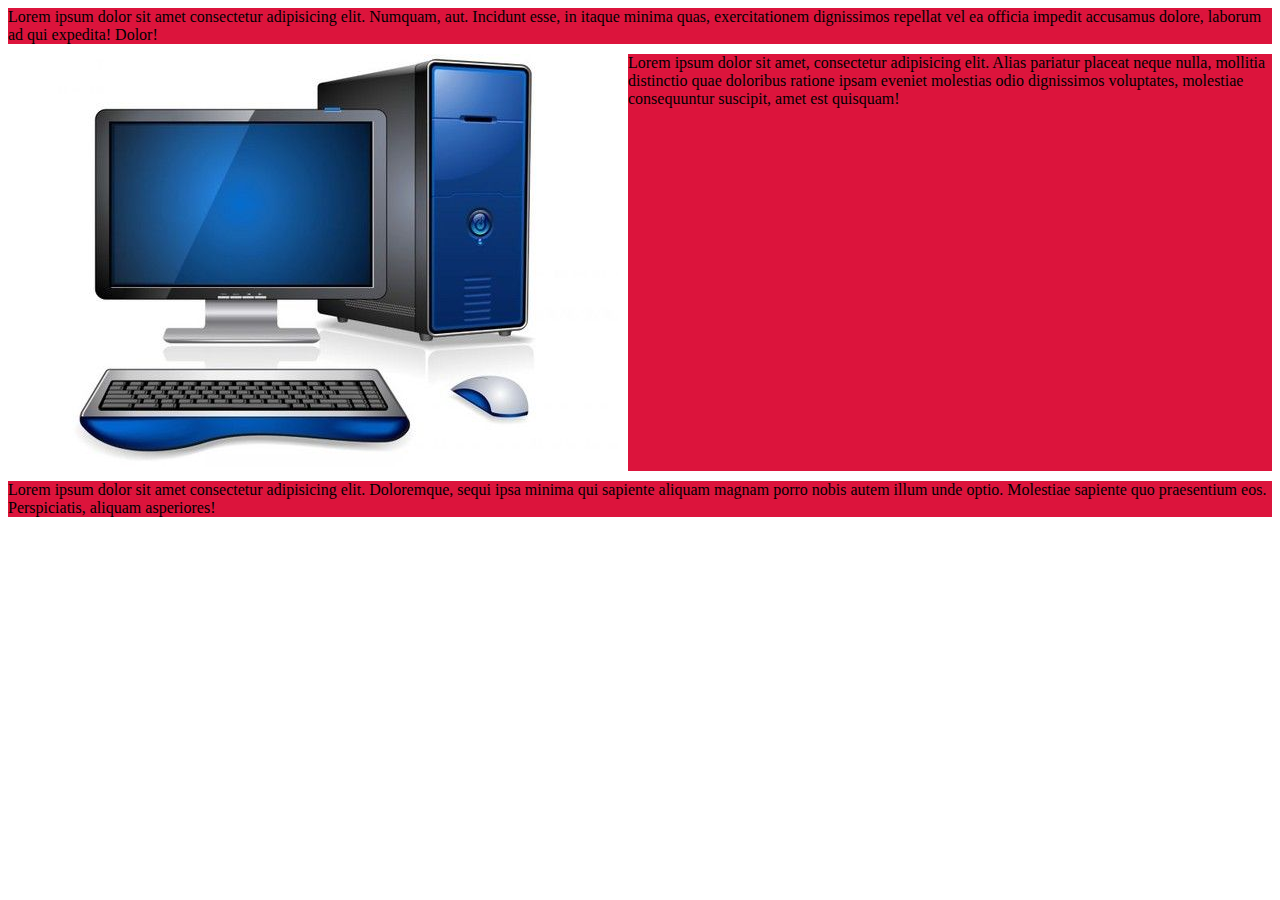
<file: pagina7.html>
<!DOCTYPE html>
<html lang="en">
<head>
    <meta charset="UTF-8">
    <meta name="viewport" content="width=device-width, initial-scale=1.0">
    <title>Pagina 6</title>
</head>
<style>
    .container{
        display: grid;
        grid-template-columns: 1fr 1fr 1fr;
        grid-auto-rows: auto;
        gap: 10px;
    }
    .box1{
        background-color: crimson;
        grid-column: 1/4;
    }
    /*.box2{
        background-color: crimson;
    }*/
    .box3{
        background-color: crimson;
        grid-column: 2/4;
    }
    .box4{
        background-color: crimson;
        grid-column: 1/4;
    }
</style>
<body>
    <div class="container">
        <div class="box1">Lorem ipsum dolor sit amet consectetur adipisicing elit. Numquam, aut. Incidunt esse, in itaque minima quas, exercitationem dignissimos repellat vel ea officia impedit accusamus dolore, laborum ad qui expedita! Dolor!</div>
        <div class="box2">
            <img src="computerlogo2.jpg">
        </div>
        <div class="box3">Lorem ipsum dolor sit amet, consectetur adipisicing elit. Alias pariatur placeat neque nulla, mollitia distinctio quae doloribus ratione ipsam eveniet molestias odio dignissimos voluptates, molestiae consequuntur suscipit, amet est quisquam!</div>
        <div class="box4">Lorem ipsum dolor sit amet consectetur adipisicing elit. Doloremque, sequi ipsa minima qui sapiente aliquam magnam porro nobis autem illum unde optio. Molestiae sapiente quo praesentium eos. Perspiciatis, aliquam asperiores!</div>
    </div>
</body>
</html>
</file>
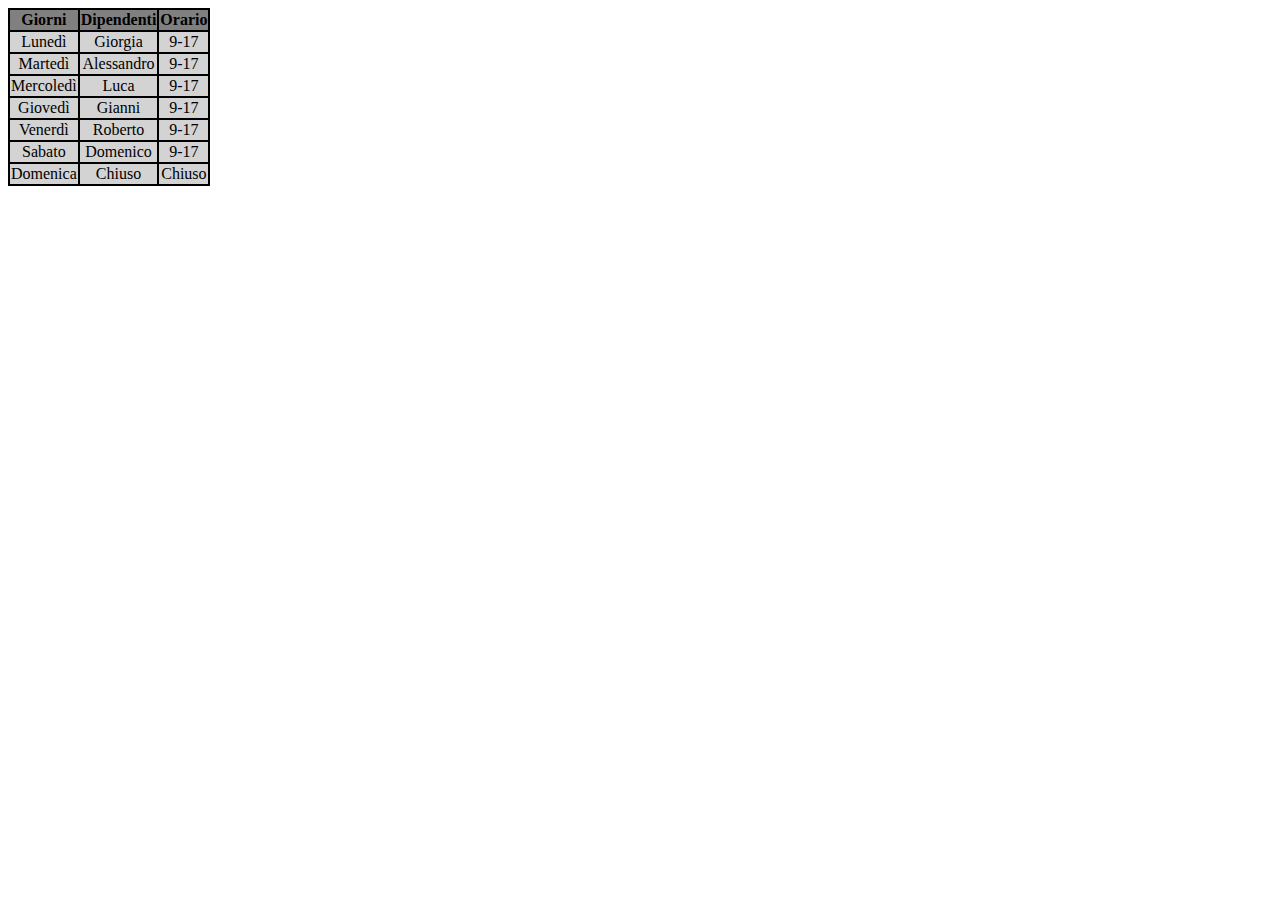
<file: tabella.html>
<!DOCTYPE html>
<html lang="en">
<head>
    <meta charset="UTF-8">
    <meta name="viewport" content="width=device-width, initial-scale=1.0">
    <title>Tabella</title>
    <link rel="stylesheet" href="style1.css">
</head>
<body>
    <table>
        <tr class="intestazione">
            <th>Giorni</th>
            <th>Dipendenti</th>
            <th>Orario</th>
        </tr>
        <tr>
            <td>Lunedì</td>
            <td>Giorgia</td>
            <td>9-17</td>
        </tr>
        <tr>
            <td>Martedì</td>
            <td>Alessandro</td>
            <td>9-17</td>
        </tr>
        <tr>
            <td>Mercoledì</td>
            <td>Luca</td>
            <td>9-17</td>
        </tr>
        <tr>
            <td>Giovedì</td>
            <td>Gianni</td>
            <td>9-17</td>
        </tr>
        <tr>
            <td>Venerdì</td>
            <td>Roberto</td>
            <td>9-17</td>
        </tr>
        <tr>
            <td>Sabato</td>
            <td>Domenico</td>
            <td>9-17</td>
        </tr>
        <tr>
            <td>Domenica</td>
            <td>Chiuso</td>
            <td>Chiuso</td>
        </tr>
    </table>
</body>
</html>
</file>
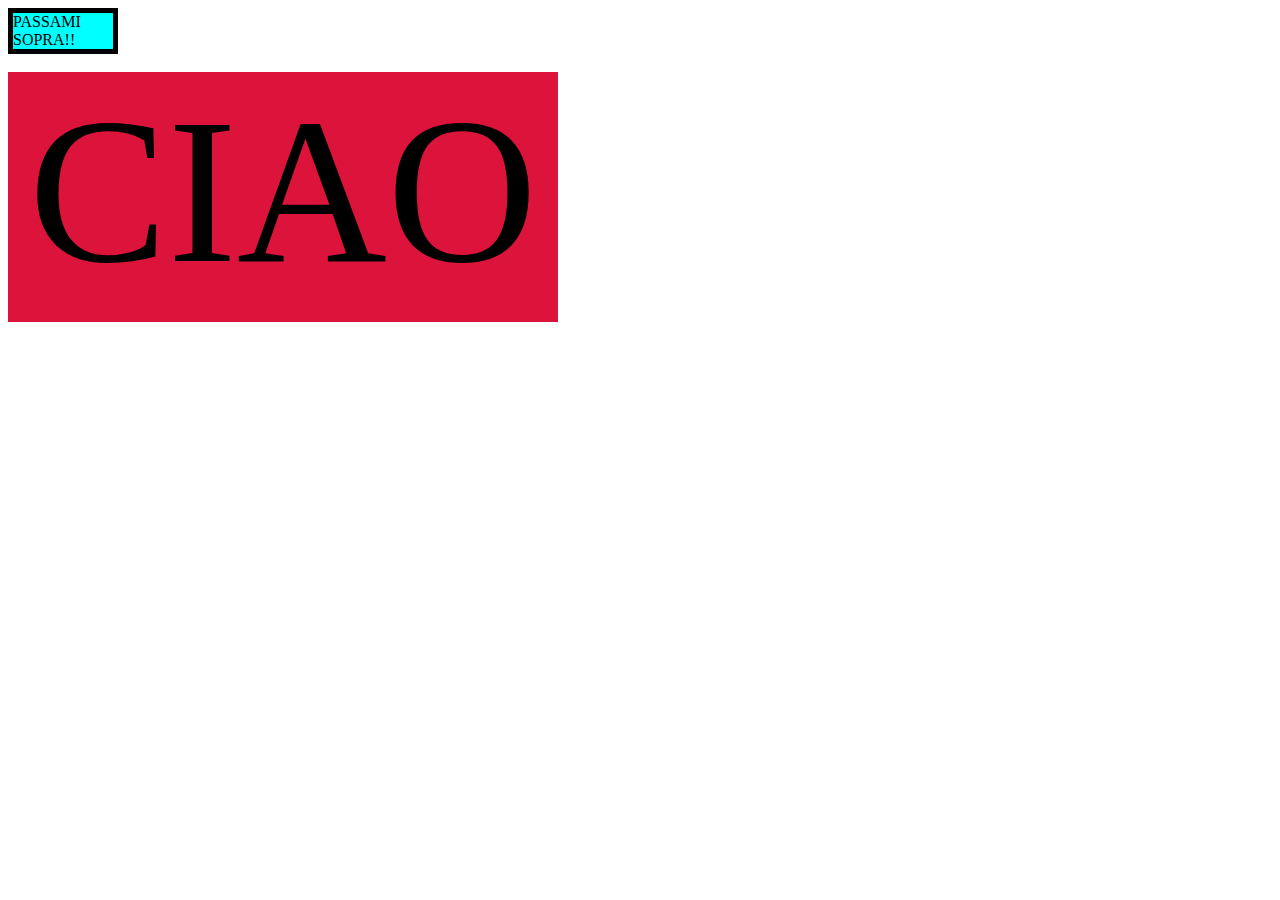
<file: transizione.html>
<!DOCTYPE html>
<html lang="en">
<head>
    <meta charset="UTF-8">
    <meta name="viewport" content="width=device-width, initial-scale=1.0">
    <title>Transizione</title>
</head>
<style>
    .container{
        position: relative;
        width: 100px;
        border: solid black 5px;
        background-color: aqua;
        transform: translateX(0);
        transition: transform 5s, color 2s;
        transition-timing-function: ease-out;

    }

    .container:hover{
        transform: translateX(1000px);
        transition: transform 5s, background-color 2s, color 2s;
        background-color: brown;
        color: white;
        transition-timing-function: ease-in;
    }
    #box{
        width: 550px;
        height: 250px;
        background-color: crimson;
        font-size: 13em;
        text-align: center;
        animation-name: colorChange;  
        animation-duration: 5s;
        animation-iteration-count: infinite;
        animation-direction: normal;  
    }

    @keyframes colorChange{
        0%{background-color: crimson;}
        20%{background-color: orange;}
        40%{background-color: yellow;}
        60%{background-color: green;}
        80%{background-color: purple;}
        100%{background-color: blue;}
    }

    

    

</style>
<body>
    <div class="container">
        PASSAMI SOPRA!!
    </div>
    <br>
    <div id="box">
        CIAO
    </div>
</body>
</html>
</file>
<file: style3.css>
body{
    height: 2500px;
    background-color: coral;
    font-weight: bold;
}
.sticky{
    position: sticky;
    background-color: grey;
    top: 0px;
    height: 80px;
    font-size: 200%;
    font-weight: bold;
    text-align: center;
    align-content: center;
}
</file>
<file: style2.css>
.img{
    float: right;
}

.img2{
    float: left;
}
</file>
<file: style1.css>
table{
    background-color: black;
}

.intestazione{
    background-color: grey;
    text-align: center;
}

tr{
    background-color: lightgrey;
    text-align: center;
}
</file>
